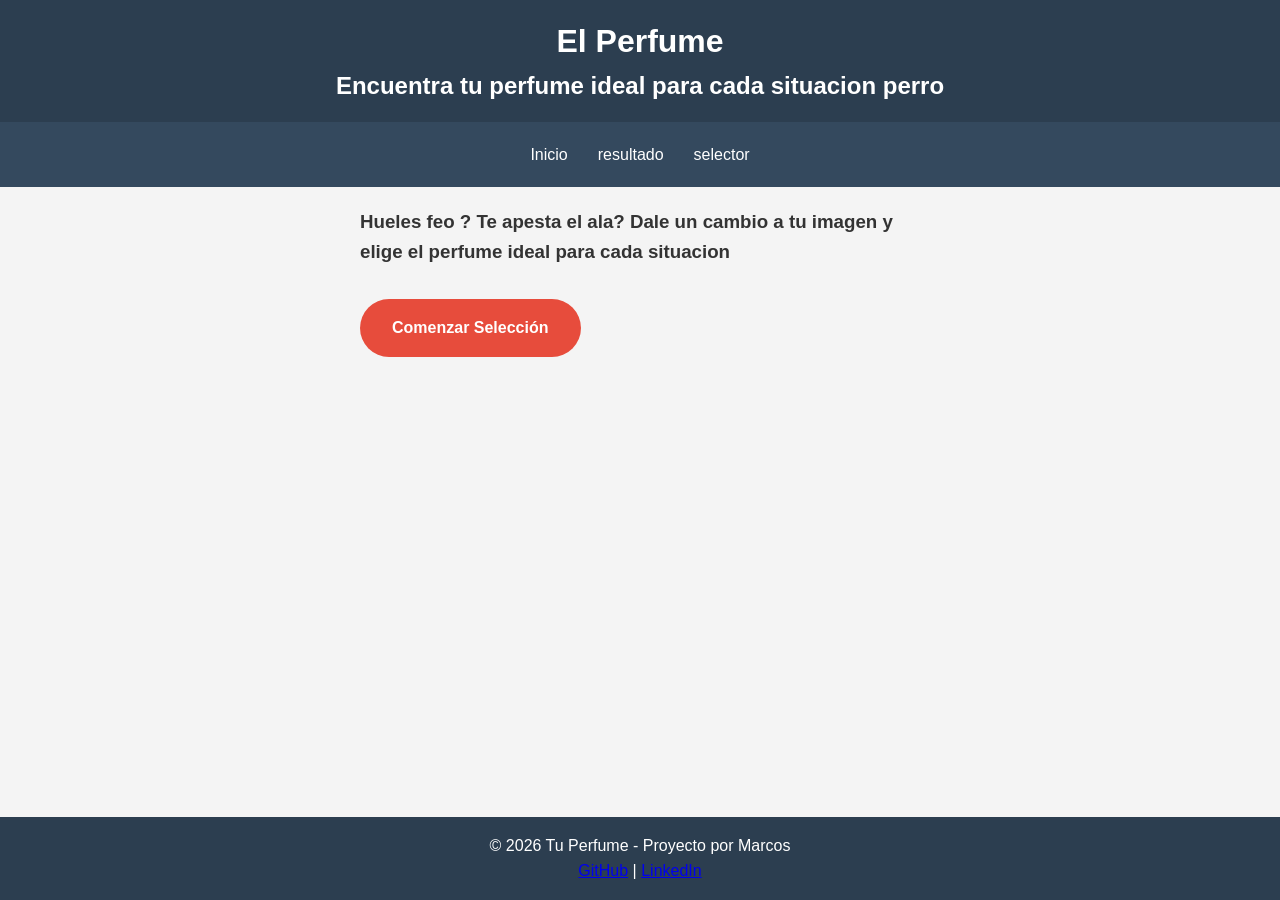
<file: index.html>
<!DOCTYPE html>
<html lang="en">
<head>
    <meta charset="UTF-8">
    <meta name="viewport" content="width=device-width, initial-scale=1.0">
    <title>Document</title>
    <link rel="stylesheet" href="css/styles.css">
</head>
<body>

    <header>
        <h1>El Perfume</h1>
        <h2>Encuentra tu perfume ideal para cada situacion perro</h2>
    </header>

    <nav>
        <ul>
            <li><a href="index.html">Inicio</a></li>
            <li><a href="resultado.html">resultado</a></li>
            <li><a href="selector.html">selector</a></li>
        </ul>
    </nav>

    <main>
        <h3>Hueles feo ? Te apesta el ala? Dale un cambio a tu imagen y elige el perfume ideal para cada situacion</h3>
        <a href="selector.html" class="btn-principal">Comenzar Selección</a>
    </main>

    <footer>
        <p>&copy; 2026 Tu Perfume - Proyecto por Marcos</p>
        <p>
            <a href="https://github.com/marcossalinas26">GitHub</a> | 
            <a href="https://www.linkedin.com/in/marcos-mauricio-salinas-delgado-b1b47a212/">LinkedIn</a>
        </p>
    </footer>

      
</body>
</html>
</file>
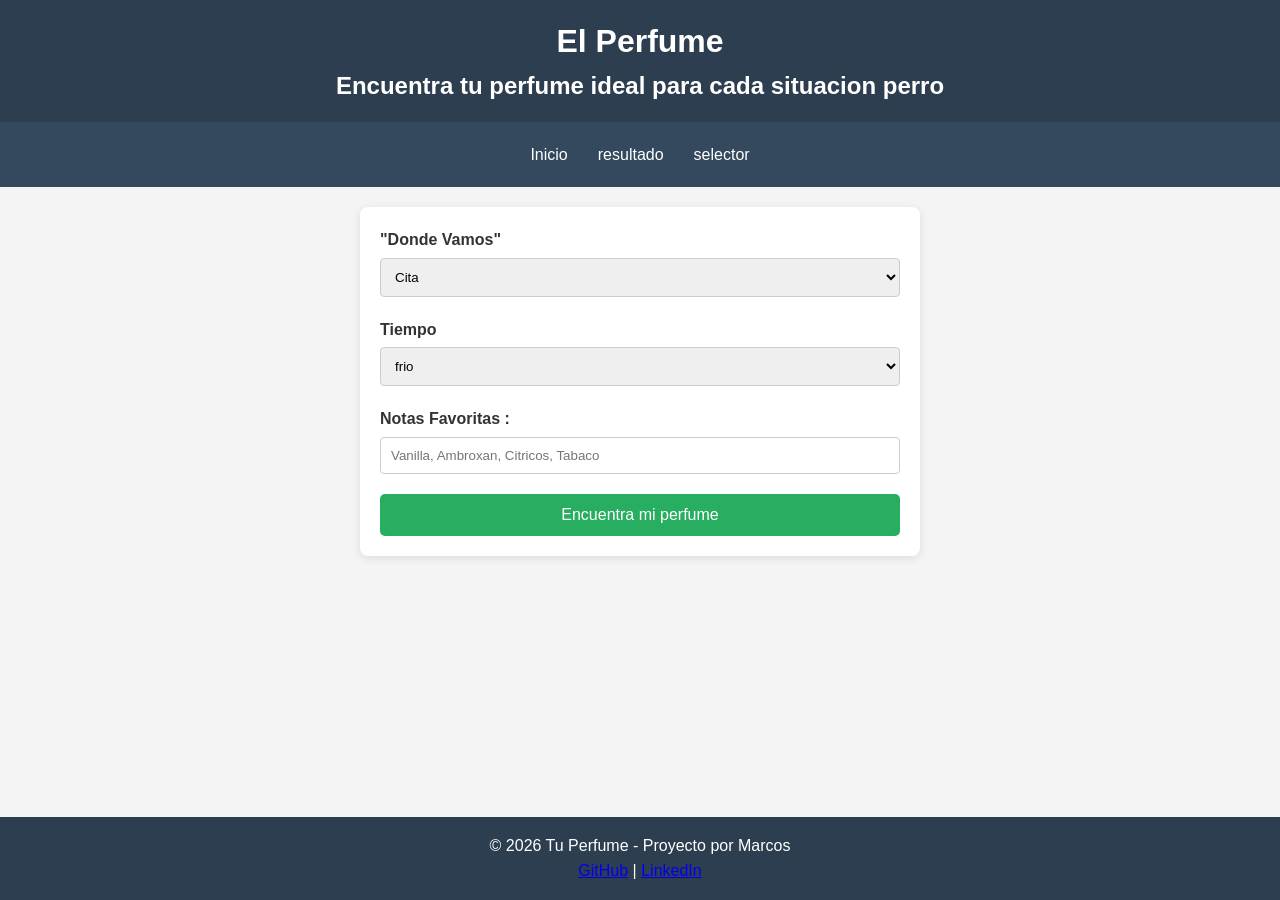
<file: selector.html>
<!DOCTYPE html>
<html lang="en">
<head>
    <meta charset="UTF-8">
    <meta name="viewport" content="width=device-width, initial-scale=1.0">
    <title>Document</title>
    <link rel="stylesheet" href="css/styles.css">
</head>
<body>
    
    <header>
        <h1>El Perfume</h1>
        <h2>Encuentra tu perfume ideal para cada situacion perro</h2>
    </header>

    <nav>
        <ul>
            <li><a href="index.html">Inicio</a></li>
            <li><a href="resultado.html">resultado</a></li>
            <li><a href="selector.html">selector</a></li>
        </ul>
    </nav>

    <main>
        <form>
            <label for="situacion">"Donde Vamos"</label>
                <select name="situacion" id="situacion">
                    <option value="cita">Cita</option>
                    <option value="entrevista">Entrevista</option>
                    <option value="oficina">Oficina</option>   
                </select>
        
            <label for="clima">Tiempo</label>
                <select name="clima" id = "clima">
                    <option value="frio">frio</option>
                    <option value="calor">calor</option>
                </select>
        
            <label for="notas">Notas Favoritas :</label>
            <input type="text" name="notas" id="notas" placeholder="Vanilla, Ambroxan, Citricos, Tabaco">
            <button type="button"><a href="resultado.html">Encuentra mi perfume</a></button>

        </form>
        
    </main>
    <footer>
        <p>&copy; 2026 Tu Perfume - Proyecto por Marcos</p>
        <p>
            <a href="https://github.com/marcossalinas26">GitHub</a> | 
            <a href="https://www.linkedin.com/in/marcos-mauricio-salinas-delgado-b1b47a212/">LinkedIn</a>
        </p>
    </footer>
</body>
</html>
</file>
<file: css/styles.css>
* {
    box-sizing: border-box;
    margin: 0;
    padding: 0;
}

body {
    font-family: 'Segoe UI', Tahoma, Geneva, Verdana, sans-serif;
    line-height: 1.6;
    background-color: #f4f4f4;
    color: #333;
    display: flex;         /* REQUISITO: 1er valor de Display */
    flex-direction: column;
    min-height: 100vh;
}

/* 2. NAVEGACIÓN Y POSITION */
header {
    background: #2c3e50;
    color: #fff;
    padding: 1rem;
    text-align: center;
}

nav {
    background: #34495e;
    position: sticky;      /* REQUISITO: 1er valor de Position */
    top: 0;
    z-index: 1000;
}

/* Selector combinado para la lista */
nav ul {
    display: flex;         /* Reutilizamos flex para alinear horizontalmente */
    justify-content: center;
    list-style: none;
    padding: 10px 0;
}

/* REQUISITO: Selector combinado (etiqueta > etiqueta) */
nav ul li a {
    color: white;
    text-decoration: none;
    padding: 10px 15px;
    display: block;        /* REQUISITO: 2do valor de Display */
    transition: 0.3s;
}

/* INTERACTIVIDAD: Feedback visual solicitado */
nav ul li a:hover {
    background-color: #1abc9c;
    border-radius: 5px;
}

/* 3. MAIN Y FORMULARIO */
main {
    flex: 1;
    padding: 20px;
    max-width: 600px;      /* Controlamos el ancho en pantallas grandes */
    margin: 0 auto;
    width: 100%;
}

form {
    background: white;
    padding: 20px;
    border-radius: 8px;
    box-shadow: 0 2px 10px rgba(0,0,0,0.1);
    position: relative;    /* REQUISITO: 2do valor de Position */
}

label {
    display: block;
    margin-bottom: 5px;
    font-weight: bold;
}

select, input {
    width: 100%;
    padding: 10px;
    margin-bottom: 20px;
    border: 1px solid #ccc;
    border-radius: 4px;
}

/* Estilo para el botón tipo enlace */
button a {
    text-decoration: none;
    color: inherit;
    display: block;
}

button {
    width: 100%;
    padding: 12px;
    background-color: #27ae60;
    color: white;
    border: none;
    border-radius: 5px;
    cursor: pointer;
    font-size: 16px;
}

button:hover {
    background-color: #219150;
}

/* 4. FOOTER */
footer {
    background: #2c3e50;
    color: white;
    text-align: center;
    padding: 1rem;
    margin-top: auto;
}
.btn-principal {
    display: inline-block;
    background-color: #e74c3c;
    color: white;
    padding: 1rem 2rem;
    text-decoration: none;
    border-radius: 50px;
    margin-top: 2rem;
    font-weight: bold;
    /* REQUISITO: 2do valor de position */
    position: relative;
    transition: transform 0.2s;
}
</file>
